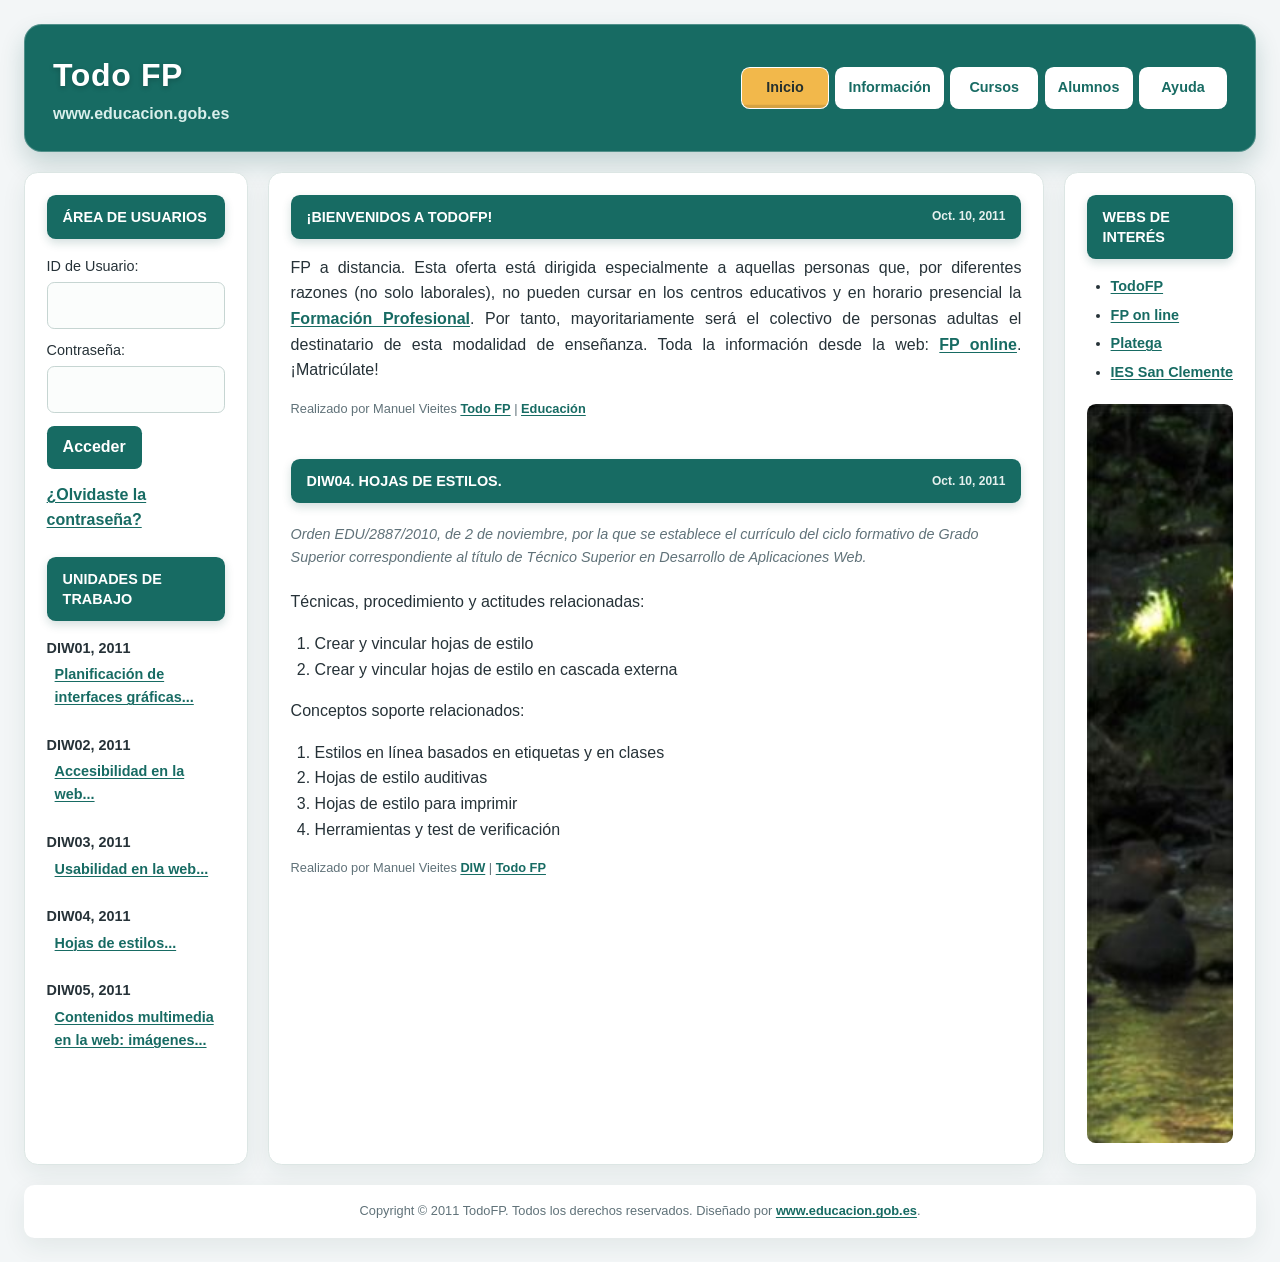
<file: web/index.html>
<!doctype html>
<html lang="es">
    <head>
        <meta charset="utf-8">
        <meta name="viewport" content="width=device-width, initial-scale=1">
        <title>Todo FP | Formación Profesional</title>
        <link href="css/theme-todofp.css" rel="stylesheet">
        <link href="css/styles.css" rel="stylesheet">
    </head>
    <body id="todo">
        <header id="cabecera" class="cajaRedonda">
            <hgroup class="logo">
                <h1>Todo FP</h1>
                <p class="subtitulo">www.educacion.gob.es</p>
            </hgroup>
            <nav class="menu" aria-label="Navegación principal">
                <ul>
                    <li><a id="activo" href="index.html" aria-current="page">Inicio</a></li>
                    <li><a href="informacion.html">Información</a></li>
                    <li><a href="cursos.html">Cursos</a></li>
                    <li><a href="alumnos.html">Alumnos</a></li>
                    <li><a href="ayuda.html">Ayuda</a></li>
                </ul>
            </nav>
        </header>

        <aside id="izquierda" aria-label="Área de usuarios y unidades de trabajo">
            <section class="separa" aria-labelledby="titulo-usuarios">
                <h2 class="subtitu" id="titulo-usuarios">ÁREA DE USUARIOS</h2>
                <form method="post" action="#">
                    <label for="nombre">ID de Usuario:</label>
                    <input id="nombre" name="nombre" type="text" autocomplete="username">
                    <label for="paso">Contraseña:</label>
                    <input id="paso" name="paso" type="password" autocomplete="current-password">
                    <input id="acceder" name="Acceder" type="submit" value="Acceder">
                </form>
                <a href="">¿Olvidaste la contraseña?</a>
            </section>

            <section aria-labelledby="titulo-unidades">
                <h2 class="subtitu" id="titulo-unidades">UNIDADES DE TRABAJO</h2>
                <dl>
                    <dt>DIW01, 2011</dt>
                    <dd><a href="">Planificación de interfaces gráficas...</a></dd>
                    <dt>DIW02, 2011</dt>
                    <dd><a href="">Accesibilidad en la web...</a></dd>
                    <dt>DIW03, 2011</dt>
                    <dd><a href="">Usabilidad en la web...</a></dd>
                    <dt>DIW04, 2011</dt>
                    <dd><a href="">Hojas de estilos...</a></dd>
                    <dt>DIW05, 2011</dt>
                    <dd><a href="">Contenidos multimedia en la web: imágenes...</a></dd>
                </dl>
            </section>
        </aside>

        <main id="centro">
            <article>
                <header class="subtitu">
                    <h2>¡BIENVENIDOS A TODOFP!</h2>
                    <time class="fecha" datetime="2011-10-10">Oct. 10, 2011</time>
                </header>
                <p>FP a distancia. Esta oferta está dirigida especialmente a aquellas personas que, por diferentes razones (no solo laborales), no pueden cursar en los centros educativos y en horario presencial la <a href="https://www.educacion.gob.es/fponline.html">Formación Profesional</a>. Por tanto, mayoritariamente será el colectivo de personas adultas el destinatario de esta modalidad de enseñanza. Toda la información desde la web: <a href="https://www.educacion.gob.es/fponline.html">FP online</a>. ¡Matricúlate!</p>
                <p class="peque">Realizado por Manuel Vieites <a href="https://www.mecd.gob.es/portada-mecd/">Todo FP</a> | <a href="https://www.mecd.gob.es/educacion-mecd/">Educación</a></p>
            </article>

            <article>
                <header class="subtitu">
                    <h2>DIW04. HOJAS DE ESTILOS.</h2>
                    <time class="fecha" datetime="2011-10-10">Oct. 10, 2011</time>
                </header>
                <blockquote class="italica">Orden EDU/2887/2010, de 2 de noviembre, por la que se establece el currículo del ciclo formativo de Grado Superior correspondiente al título de Técnico Superior en Desarrollo de Aplicaciones Web.</blockquote>
                <p>Técnicas, procedimiento y actitudes relacionadas:</p>
                <ol>
                    <li>Crear y vincular hojas de estilo</li>
                    <li>Crear y vincular hojas de estilo en cascada externa</li>
                </ol>
                <p>Conceptos soporte relacionados:</p>
                <ol>
                    <li>Estilos en línea basados en etiquetas y en clases</li>
                    <li>Hojas de estilo auditivas</li>
                    <li>Hojas de estilo para imprimir</li>
                    <li>Herramientas y test de verificación</li>
                </ol>
                <p class="peque">Realizado por Manuel Vieites <a href="">DIW</a> | <a href="https://www.mecd.gob.es/portada-mecd/">Todo FP</a></p>
            </article>
        </main>

        <aside id="derecha" aria-labelledby="titulo-webs">
            <h2 class="subtitu" id="titulo-webs">WEBS DE INTERÉS</h2>
            <ul id="idli">
                <li><a href="https://www.mecd.gob.es/portada-mecd/">TodoFP</a></li>
                <li><a href="https://www.educacion.gob.es/fponline.html">FP on line</a></li>
                <li><a href="https://www.edu.xunta.gal/">Platega</a></li>
                <li><a href="https://www.iessanvicente.com/">IES San Clemente</a></li>
            </ul>
            <figure class="imCentro">
                <img src="img/imagen.jpg" alt="Paisaje que ilustra la libertad de estudiar TodoFP">
            </figure>
        </aside>

        <footer id="pie">
            <p class="peque">Copyright &copy; 2011 TodoFP. Todos los derechos reservados. Diseñado por <a href="https://www.educacion.gob.es/">www.educacion.gob.es</a>.</p>
        </footer>
    </body>
</html>
</file>
<file: web/css/theme-todofp.css>
/* Colores */
:root {
  --bg-portal: #f3f6f7;
  --bg-card-ciclo: #ffffff;
  --bg-formulario: #fbfdfc;
  --text-main: #263238;
  --text-muted: #607279;
  --text-on-brand: #ffffff;
  --text-on-accent: #25302e;
  --text-subtitle: #d9efeb;
  --text-date: #e6f0ee;
  --brand-color: #176b63;
  --brand-color-hover: #104e49;
  --link-color: #176b63;
  --link-hover: #104e49;
  --accent-color: #f2b84b;
  --border-institucional: 0.06rem solid #dce6e4;
  --border-header: 0.06rem solid rgb(255 255 255 / 25%);
  --border-menu: 0.06rem solid rgb(255 255 255 / 55%);
  --border-formulario: 0.06rem solid #c6d5d2;
  --focus-outline: 0.15rem solid rgb(23 107 99 / 22%);
  --shadow-panel: 0 0.5rem 1.5rem rgb(28 59 56 / 8%);
  --shadow-header: 0 0.75rem 1.5rem rgb(16 78 73 / 20%);
  --shadow-title: 0 0.1rem 0.3rem rgb(0 0 0 / 20%);
  --shadow-subtitle: 0 0.25rem 0.6rem rgb(16 78 73 / 18%);
  --shadow-active: inset 0 -0.2rem 0 rgb(0 0 0 / 12%);

  /* Espaciados */
  --spacing-sm: 8px;
  --spacing-md: 16px;
  --spacing-lg: 24px;
  --spacing-xs: 0.2rem;
  --spacing-xs2: 0.25rem;
  --spacing-sm2: 0.35rem;
  --spacing-sm3: 0.4rem;
  --spacing-md2: 0.5rem;
  --spacing-md3: 0.55rem;
  --spacing-md4: 0.65rem;
  --spacing-md5: 0.7rem;
  --spacing-md6: 0.75rem;
  --spacing-md7: 0.8rem;
  --spacing-lg2: 1rem;
  --spacing-lg3: 1.25rem;
  --spacing-lg4: 1.35rem;
  --spacing-lg5: 1.5rem;
  --spacing-lg6: 1.75rem;

  /* Tipografía */
  --font-headings: Arial, Helvetica, sans-serif;
  --font-body: Arial, Helvetica, sans-serif;
  --size-title-ciclo: 2rem;
  --size-body: 1rem;
  --size-small: 0.9rem;
  --size-note: 0.8rem;
  --size-date: 0.75rem;
  --line-height-body: 1.6;
  --line-height-heading: 1.4;
  --letter-spacing-title: 0.02em;
  --text-decoration-thickness: 0.08em;
  --text-underline-offset: 0.15em;

  /* radios */
  --radius-header: 1.1rem;
  --radius-panel: 0.85rem;
  --radius-menu: 0.55rem;
  --radius-form: 0.45rem;
  --radius-footer: 0.65rem;
  --outline-offset: 0.1rem;
}

@media (prefers-color-scheme: dark) {
  :root {
    --bg-portal: #111b20;
    --bg-card-ciclo: #1a272d;
    --bg-formulario: #192a30;
    --text-main: #ebf2f3;
    --text-muted: #b7c7cb;
    --text-on-brand: #f4fbff;
    --text-on-accent: #1a1f1d;
    --text-subtitle: #d9efeb;
    --text-date: #cfe2e5;
    --brand-color: #0d5c55;
    --brand-color-hover: #0c4d48;
    --link-color: #9fe8df;
    --link-hover: #d5fbf6;
    --accent-color: #d69d2c;
    --border-institucional: 0.06rem solid #2f454d;
    --border-header: 0.06rem solid rgb(255 255 255 / 18%);
    --border-menu: 0.06rem solid rgb(255 255 255 / 32%);
    --border-formulario: 0.06rem solid #425c62;
    --focus-outline: 0.15rem solid rgb(26 141 130 / 35%);
    --shadow-panel: 0 0.5rem 1.5rem rgb(0 0 0 / 26%);
    --shadow-header: 0 0.75rem 1.5rem rgb(0 0 0 / 28%);
    --shadow-title: 0 0.1rem 0.3rem rgb(0 0 0 / 28%);
    --shadow-subtitle: 0 0.25rem 0.6rem rgb(0 0 0 / 26%);
    --shadow-active: inset 0 -0.2rem 0 rgb(0 0 0 / 22%);
  }
}
</file>
<file: web/css/styles.css>
@charset "UTF-8";
/* Estilos generales */
* {
  box-sizing: border-box;
}

body {
  display: grid;
  grid-template-columns: 1fr;
  grid-template-rows: auto;
  grid-template-areas: "cabecera" "lateral-izquierdo" "contenido" "lateral-derecho" "pie";
  gap: var(--spacing-md);
  width: min(100%, 90rem);
  min-height: 100vh;
  margin: 0 auto;
  padding: var(--spacing-lg);
  background-color: var(--bg-portal);
  color: var(--text-main);
  font-size: var(--size-body);
  font-family: var(--font-body);
  line-height: var(--line-height-body);
}

a {
  color: var(--link-color);
  font-weight: 700;
  text-decoration-thickness: var(--text-decoration-thickness);
  text-underline-offset: var(--text-underline-offset);
}
a:hover {
  color: var(--link-hover);
}

/* Cabecera */
#cabecera {
  grid-area: cabecera;
  display: flex;
  flex-direction: column;
  min-width: 0;
  min-height: 8rem;
  align-items: flex-start;
  gap: var(--spacing-md);
  padding: var(--spacing-md);
  border: var(--border-header);
  border-radius: var(--radius-header);
  background-color: var(--brand-color);
  box-shadow: var(--shadow-header);
}

.logo {
  margin: 0;
}
.logo h1 {
  margin: 0;
  color: var(--text-on-brand);
  font-size: var(--size-title-ciclo);
  font-family: var(--font-headings);
  letter-spacing: var(--letter-spacing-title);
  text-shadow: var(--shadow-title);
}

.subtitulo {
  margin: 0;
  color: var(--text-subtitle);
  font-weight: 700;
}

/* Navegación */
.menu ul {
  display: flex;
  flex-wrap: wrap;
  width: 100%;
  gap: 0.4rem;
  margin: 0;
  padding: 0;
  list-style: none;
}
.menu li {
  flex: 1 1 6rem;
  min-width: 5.5rem;
  overflow: hidden;
  border: var(--border-menu);
  border-radius: var(--radius-menu);
  background-color: var(--bg-card-ciclo);
}
.menu li a {
  display: block;
  padding: 0.55rem 0.75rem;
  color: var(--link-color);
  font-size: var(--size-small);
  text-align: center;
  text-decoration: none;
}
.menu li a:hover,
.menu li #activo {
  background-color: var(--accent-color);
  color: var(--text-on-accent);
}
.menu li #activo {
  box-shadow: var(--shadow-active);
}

/* Contenido principal */
#izquierda,
#centro,
#derecha {
  min-width: 0;
  padding: 1.35rem;
  border: var(--border-institucional);
  border-radius: var(--radius-panel);
  background-color: var(--bg-card-ciclo);
  box-shadow: var(--shadow-panel);
}

#izquierda {
  grid-area: lateral-izquierdo;
}

#centro {
  grid-area: contenido;
  display: grid;
  align-content: start;
  gap: var(--spacing-lg);
}

#derecha {
  grid-area: lateral-derecho;
}

.subtitu {
  display: flex;
  align-items: center;
  justify-content: space-between;
  gap: 1rem;
  margin: 0 0 1rem;
  padding: 0.75rem 1rem;
  border-radius: var(--radius-menu);
  background-color: var(--brand-color);
  box-shadow: var(--shadow-subtitle);
  color: var(--text-on-brand);
  font-size: var(--size-small);
  font-family: var(--font-headings);
  font-weight: 700;
  line-height: var(--line-height-heading);
}
.subtitu h2 {
  margin: 0;
  font-size: inherit;
}

article > p {
  margin: 0.75rem 0 1rem;
  text-align: justify;
}
article > .peque {
  margin-top: 1rem;
  text-align: left;
}
article ol {
  padding-left: 1.5rem;
}

.fecha {
  flex: 0 0 auto;
  color: var(--text-date);
  font-size: var(--size-date);
  text-align: right;
}

.peque {
  color: var(--text-muted);
  font-size: var(--size-note);
}

.italica {
  margin: 1.25rem 0;
  color: var(--text-muted);
  font-size: var(--size-small);
  font-style: italic;
}

/* Formulario */
#izquierda section + section {
  margin-top: 1.5rem;
}
#izquierda form label {
  display: block;
  margin: 0.65rem 0 0.25rem;
  font-size: 0.9rem;
}
#izquierda input[type=text],
#izquierda input[type=password] {
  display: block;
  width: 100%;
  min-width: 0;
  padding: 0.6rem 0.7rem;
  border: var(--border-formulario);
  border-radius: var(--radius-form);
  background-color: var(--bg-formulario);
  color: var(--text-main);
  font: inherit;
}
#izquierda input[type=text]:focus-visible,
#izquierda input[type=password]:focus-visible {
  outline: var(--focus-outline);
  outline-offset: var(--outline-offset);
  border-color: var(--brand-color);
}
#izquierda form input[type=submit] {
  margin: 0.8rem 0;
  padding: 0.55rem 1rem;
  border: 0;
  border-radius: var(--radius-form);
  background-color: var(--brand-color);
  color: var(--text-on-brand);
  font: inherit;
  font-weight: 700;
  cursor: pointer;
}
#izquierda form input[type=submit]:hover {
  background-color: var(--brand-color-hover);
}
#izquierda input[type=submit]:focus-visible {
  outline: var(--focus-outline);
  outline-offset: var(--outline-offset);
}
#izquierda dl {
  margin: 0;
}
#izquierda dt {
  margin: 0.8rem 0 0.2rem;
  font-size: 0.9rem;
  font-weight: 700;
}
#izquierda dd {
  margin-left: 0.5rem;
  padding-bottom: 0.75rem;
  font-size: 0.9rem;
}

#derecha ul {
  padding-left: 1.5rem;
}
#derecha li {
  margin-block: 0.35rem;
  font-size: 0.9rem;
}

/* Imagen y pie de página */
.imCentro {
  margin: 1.25rem 0 0;
}
.imCentro img {
  display: block;
  width: 100%;
  height: auto;
  border-radius: var(--radius-menu);
}

#pie {
  grid-area: pie;
  padding: var(--spacing-md);
  border-radius: var(--radius-footer);
  background-color: var(--bg-card-ciclo);
  box-shadow: var(--shadow-panel);
  text-align: center;
}
#pie p {
  margin: 0;
}

/* Diseño responsive */
@media (min-width: 48rem) {
  body {
    grid-template-columns: minmax(0, 1fr) minmax(0, 1fr);
    grid-template-rows: auto auto minmax(0, 1fr) auto;
    grid-template-areas: "cabecera cabecera" "lateral-izquierdo lateral-derecho" "contenido contenido" "pie pie";
  }
  #cabecera {
    flex-direction: row;
    align-items: center;
    justify-content: space-between;
  }
  .menu,
  .menu ul {
    width: auto;
  }
  .menu li {
    flex: initial;
  }
}
@media (min-width: 64rem) {
  body {
    grid-template-columns: 14rem minmax(0, 1fr) 12rem;
    grid-template-rows: auto minmax(0, 1fr) auto;
    grid-template-areas: "cabecera cabecera cabecera" "lateral-izquierdo contenido lateral-derecho" "pie pie pie";
    gap: 1.25rem;
  }
  #cabecera {
    gap: 1.5rem;
    padding: 1.25rem 1.75rem;
  }
}
@media (min-width: 80rem) {
  body {
    width: min(100%, 90rem);
    margin: 0 auto;
  }
}/*# sourceMappingURL=styles.css.map */
</file>
